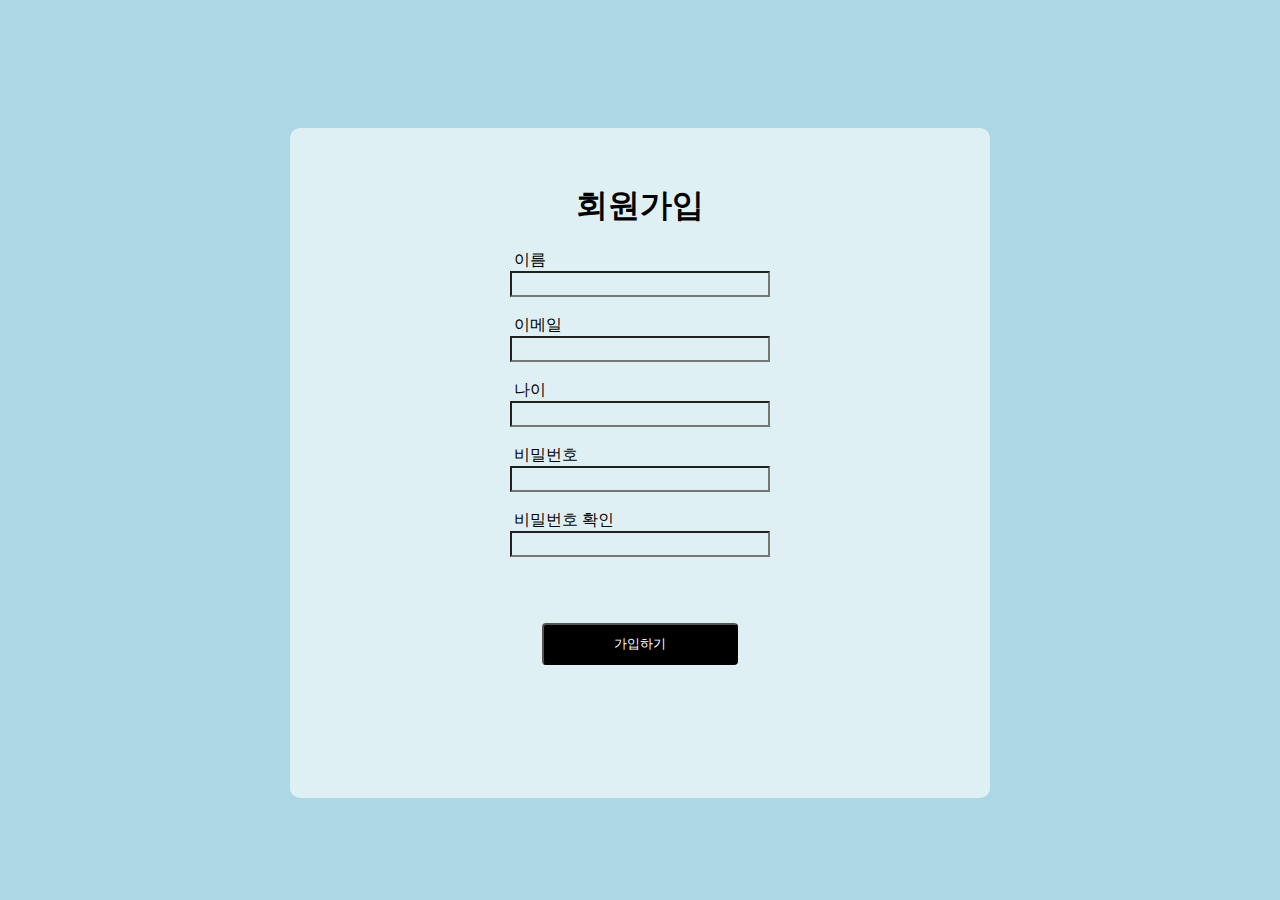
<file: week 1/미션1/Mission1.html>
<!DOCTYPE html>
<html>
    <head>
        <title>회원가입 validation</title>
        <meta charset="UTF-8">
        <link rel="stylesheet" href="Mission1.css">
    </head>

    <body style="background-color: #ACD8E6;">
        <div class="box">
            <div class="title">
                <h1>회원가입</h1>
            </div>
            <div class="name">
                <div class="name text">이름</div>
                <input type="text" name="username" id="username" required>  
                <div class="failure-name hide">필수 입력 항목입니다!</div>
                <div class="success-name hide">멋진 이름이네요!</div>
            </div>
            <div class="email">
                <br>
                <div class="email text">이메일</div>
                <input type="text" name="useremail" id="useremail" required>
                <div class="failure-email hide">올바른 이메일 형식이 아닙니다!</div>
                <div class="success-email hide">올바른 이메일 형식입니다!</div>
            </div>
            <div class="age">
                <br>
                <div class="age text">나이</div>
                <input type="text" name="userage" id="userage" required>
                <div class="failure-age-noninput hide">나이를 입력해주세요!</div>
                <div class="failure-age-notnumber hide">나이는 숫자 형식이어야 합니다!</div>
                <div class="failure-age-negative hide">나이는 음수가 될 수 없습니다!</div>
                <div class="failure-age-decimal hide">나이는 소수가 될 수 없습니다!</div>
                <div class="failure-age-underage hide">미성년자는 가입할 수 없습니다!</div>
                <div class="success-age hide">올바른 나이 형식입니다!</div>
            </div>
            <div class="password">
                <br>
                <div class="password text">비밀번호</div>
                <input type="password" name="userpassword" id="userpassword" required>
                <div class="failure-pswd-short hide">비밀번호는 최소 4자리 이상이어야 합니다</div>
                <div class="failure-pswd-long hide">비밀번호는 최대 12자리까지 가능합니다</div>
                <div class="failure-pswd-condition hide">영어, 숫자, 특수문자를 조합해주세요</div>
                <div class="success-pswd hide">올바른 비밀번호입니다!</div>
            </div>
            <div class="password-confirm">
                <br>
                <div class="password-confirm text">비밀번호 확인</div>
                <input type="password" name="pswd_confirm" id="pswd_confirm" required>
                <div class="failure-pswd_confirm hide">비밀번호가 일치하지 않습니다.</div>
                <div class="success-pswd_confirm hide">비밀번호가 일치합니다. </div>
            </div>
            <div class="button">
                <p>
                   <button>가입하기</button>
                </p>
            </div>
        </div>
        <script src="Mission1.js"></script>
    </body>
</html>
</file>
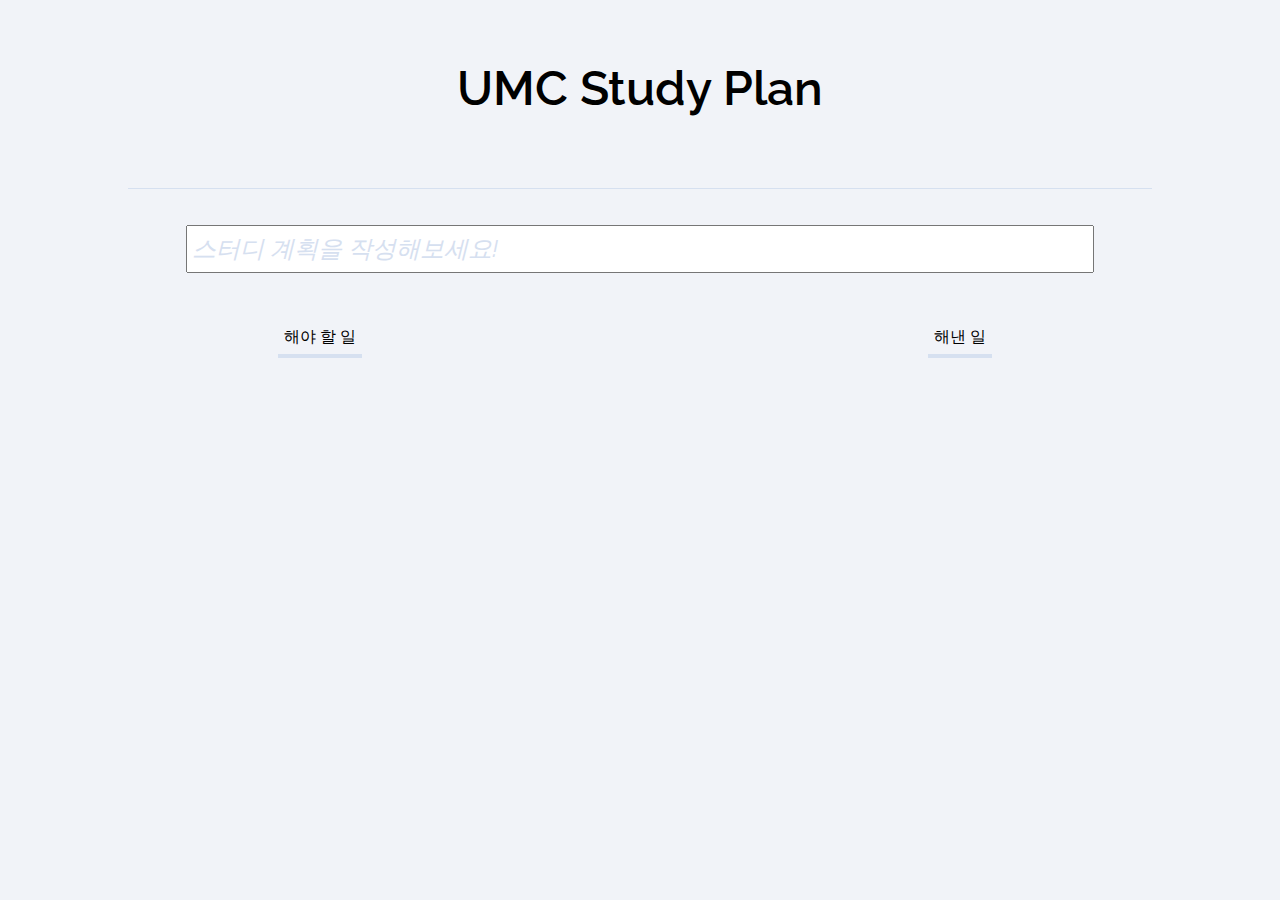
<file: week 1/미션2/Mission2.html>
<!DOCTYPE html>
<html lang="ko">
  <head>
    <meta charset="UTF-8">
    <meta name="viewport" content="width=device-width, initial-scale=1.0">
    <meta http-equiv="X-UA-Compatible" content="ie=edge">
    <link href="https://fonts.googleapis.com/css2?family=Raleway&display=swap" rel="stylesheet">
    <link rel="stylesheet" href="Mission2.css">
    <title>Todo List</title>
  </head>
  <body>
    <div class="mainTitle">UMC Study Plan</div>
    <form action="#" class="addToDo" onsubmit="return addActiveList();">
    <input type="text" class="addToDoInfo" placeholder="스터디 계획을 작성해보세요!">
    </form>
    
    <div class="list">
        <div class="activeToDo">
            <div class="activeTitle">해야 할 일</div>
            <ul type="none" class="listActive"></ul>
        </div>
        <div class="doneToDo">
            <div class="doneTitle">해낸 일</div>
                <ul type="none" class="listDone"></ul>
        </div>
    </div>
  </body>
  <script type="text/javascript" src="Mission2.js"></script>
</html>
</file>
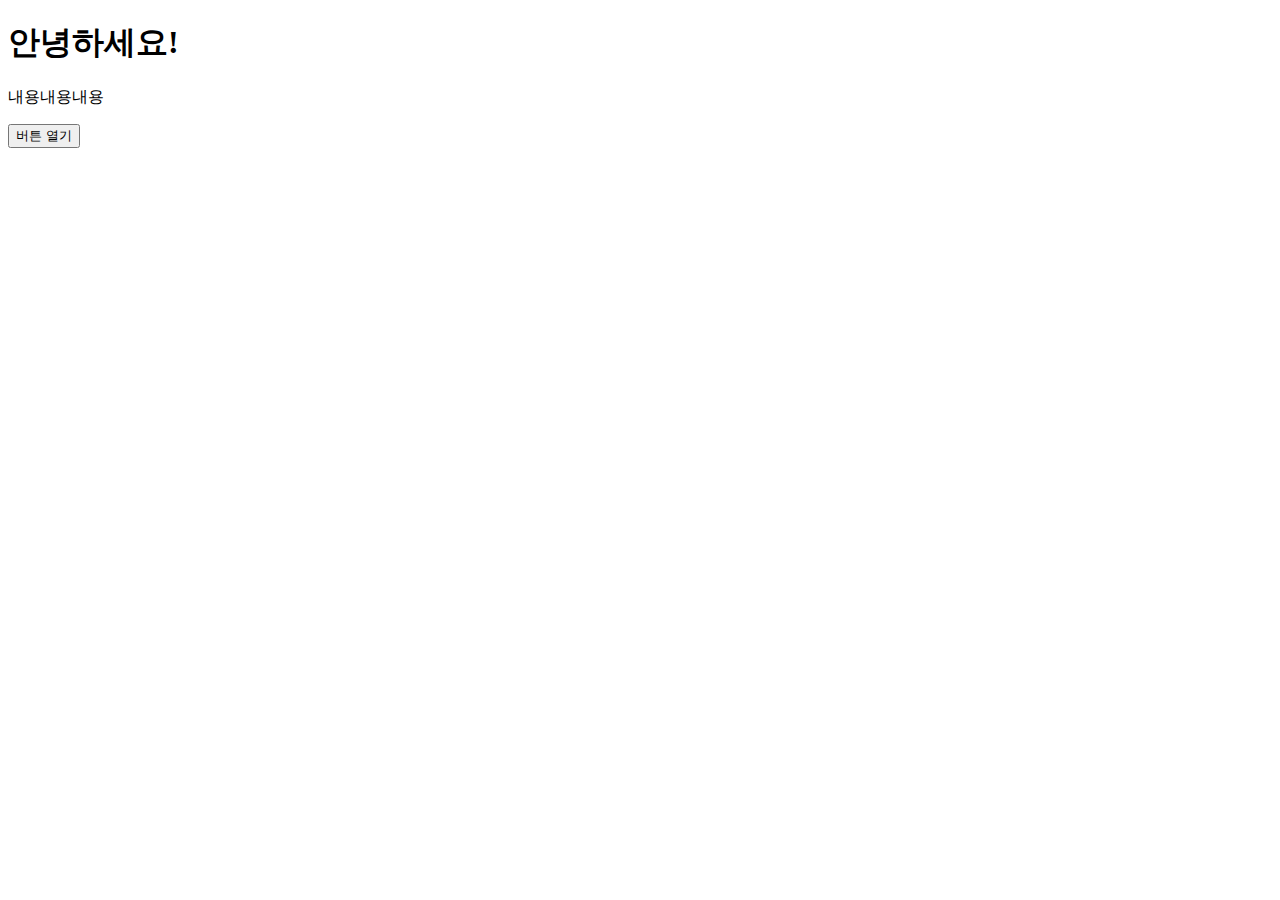
<file: week 1/실습2/index2.html>
<!DOCTYPE html>
<html>
    <head>
        <title>UMC 1st week</title>
        <meta charset="UTF-8" />
        <link href="style.css" rel="stylesheet">
    </head>

    <body>
        <h1>안녕하세요!</h1>
        <p>내용내용내용</p>
        <button id="open">버튼 열기</button>
        <div class="modal-wrapper" style="display: none;">
            <div class="modal">
                <div class="modal-title">안녕하세요</div>
                <p>모달 내용은 어쩌고 저쩌고..</p>
                <div class="close-wrapper">
                    <button id="close">닫기</button>
                </div>
            </div>
        </div>
        <script src="index2.js"></script>
    </body>
</html>

<!-- 버튼을 클릭했음에도 모달이 나타나지 않는 오류 발생-->
</file>
<file: week 1/미션1/Mission1.css>
body {
    margin: 0 auto;
    width: 700px;
    margin-top: 10%;
}

.box {
    background-color: #DFF0F5;
    text-align: center;
    border-radius: 10px;
    height: 600px;
    padding: 5%;
}

button {
    padding: 10px 70px;
    background-color: #000;
    color: #fff;
    border-radius: 4px;
    cursor: pointer;
    position: relative;
    top: 50px;
  }

input {
    background-color: #DFF0F5;
    width: 40%;
    line-height: normal;
    height: 20px;
    outline: none;
}

.hide {
    display: none;
}

.failure-name, .failure-email, .failure-age-noninput, .failure-age-notnumber, .failure-age-negative, .failure-age-decimal, .failure-age-underage, .failure-pswd-short, .failure-pswd-long, .failure-pswd-condition, .failure-pswd_confirm{
    color: red;
    text-align: left;
    margin-left: 30%;
    font-size: small;

}

.success-name, .success-email, .success-age, .success-age, .success-pswd, .success-pswd_confirm {
    color: green;
    text-align: left;
    margin-left: 30%;
    font-size: small;
}

.text {
    text-align: left;
    margin-left: 30%;
}
</file>
<file: week 1/미션2/Mission2.css>
:root {
    --bg-color: #F1F3F8;
    --line-color:#D6E0F0;
    --font:'Raleway';
}

body {
    margin: 0;
    padding: 0;
    background-color: var(--bg-color);
    font-family: var(--font);
}

.mainTitle {
    display: flex;
    justify-content: center;
    font-size: 48px;
    font-weight: 600;
    padding-top: 48px;
    padding-bottom: 72px;
    margin: 12px 10%;
    border-bottom: 1px solid var(--line-color);
}

.addToDo {
    display: flex;
    justify-content: center;
    margin-top: 36px;
    margin-bottom: 48px;
    width: 100%;
}
.addToDoInfo {
    width: 70%;
    line-height: normal;
    padding: 4px;
    height: 36px;
    font-size: 24px;
}
.addToDoInfo::placeholder {
    font-style: oblique;
    font-family: var(--font);
    color: var(--line-color);
    margin: 2px;
}

.list {
    display: flex;
    justify-content: space-around;
    width: 100%;
    margin: 0 auto;
}
.list .activeToDo, .list .doneToDo {
    display: flex;
    flex-direction: column;
    align-items: center;
    width: 50%;
}
.list .activeTitle, .list .doneTitle {
    padding: 6px;
    border-bottom: 4px solid var(--line-color);
}
.list ul {
    padding:0;
    margin: 24px;
}
.list li {
    display: flex;
    justify-content: space-between;
    text-align: center;
    width: auto;
    margin:8px;
    padding: 6px;
    border-bottom: 2px solid var(--line-color);
}
.list button {
    border: none;
    background-color: var(--line-color);
    font-family: var(--font);
    padding: 4px 6px;
    margin-left: 12px;
}
</file>
<file: week 1/실습2/style.css>
.modal-wrapper {
    position: fixed;
    top: 0;
    left: 0;
    width: 100%;
    height: 100%;
    background: rgba( 0, 0, 0, 0.5);
    display: flex;
    align-items: center;
    justify-content: center;
}

.modal{
    background: white;
    padding: 24px 16px;
    border-radius: 4px;
    width: 320px;
}

.modal-title{
    font-size: 24px;
    font-weight: bold;
}

.modal p{
    font-size: 16px;
}

.close-wrapper{
    text-align: right;
}
</file>
